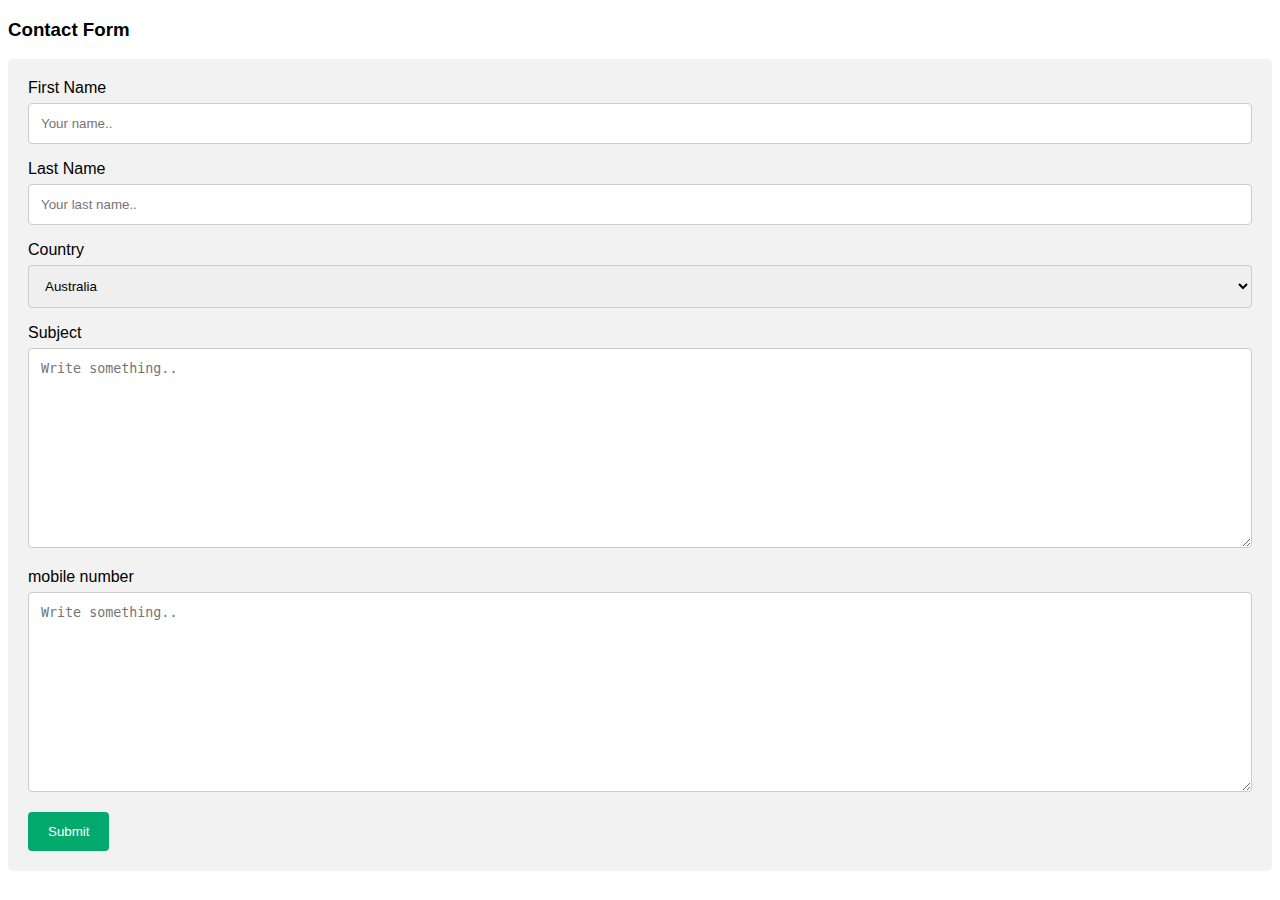
<file: contact.html>
<!DOCTYPE html>
<html>
<head>
<meta name="viewport" content="width=device-width, initial-scale=1">
<style>
body {font-family: Arial, Helvetica, sans-serif;}
* {box-sizing: border-box;}

input[type=text], select, textarea {
  width: 100%;
  padding: 12px;
  border: 1px solid #ccc;
  border-radius: 4px;
  box-sizing: border-box;
  margin-top: 6px;
  margin-bottom: 16px;
  resize: vertical;
}

input[type=submit] {
  background-color: #04AA6D;
  color: white;
  padding: 12px 20px;
  border: none;
  border-radius: 4px;
  cursor: pointer;
}

input[type=submit]:hover {
  background-color: #45a049;
}

.container {
  border-radius: 5px;
  background-color: #f2f2f2;
  padding: 20px;
}
</style>
</head>
<body>

<h3>Contact Form</h3>

<div class="container">
  <form action="/action_page.php">
    <label for="fname">First Name</label>
    <input type="text" id="fname" name="firstname" placeholder="Your name..">

    <label for="lname">Last Name</label>
    <input type="text" id="lname" name="lastname" placeholder="Your last name..">

    <label for="country">Country</label>
    <select id="country" name="country">
      <option value="australia">Australia</option>
      <option value="canada">Canada</option>
      <option value="usa">USA</option>
    </select>

    <label for="subject">Subject</label><textarea id="subject" name="subject" placeholder="Write something.." style="height:200px"></textarea>
    <label for="mobile number">mobile number</label>
    </label><textarea name="mobile number" placeholder="Write something.." style="height:200px"></textarea>


    <input type="submit" value="Submit">
  </form>
</div>

</body>
</html>
</file>
